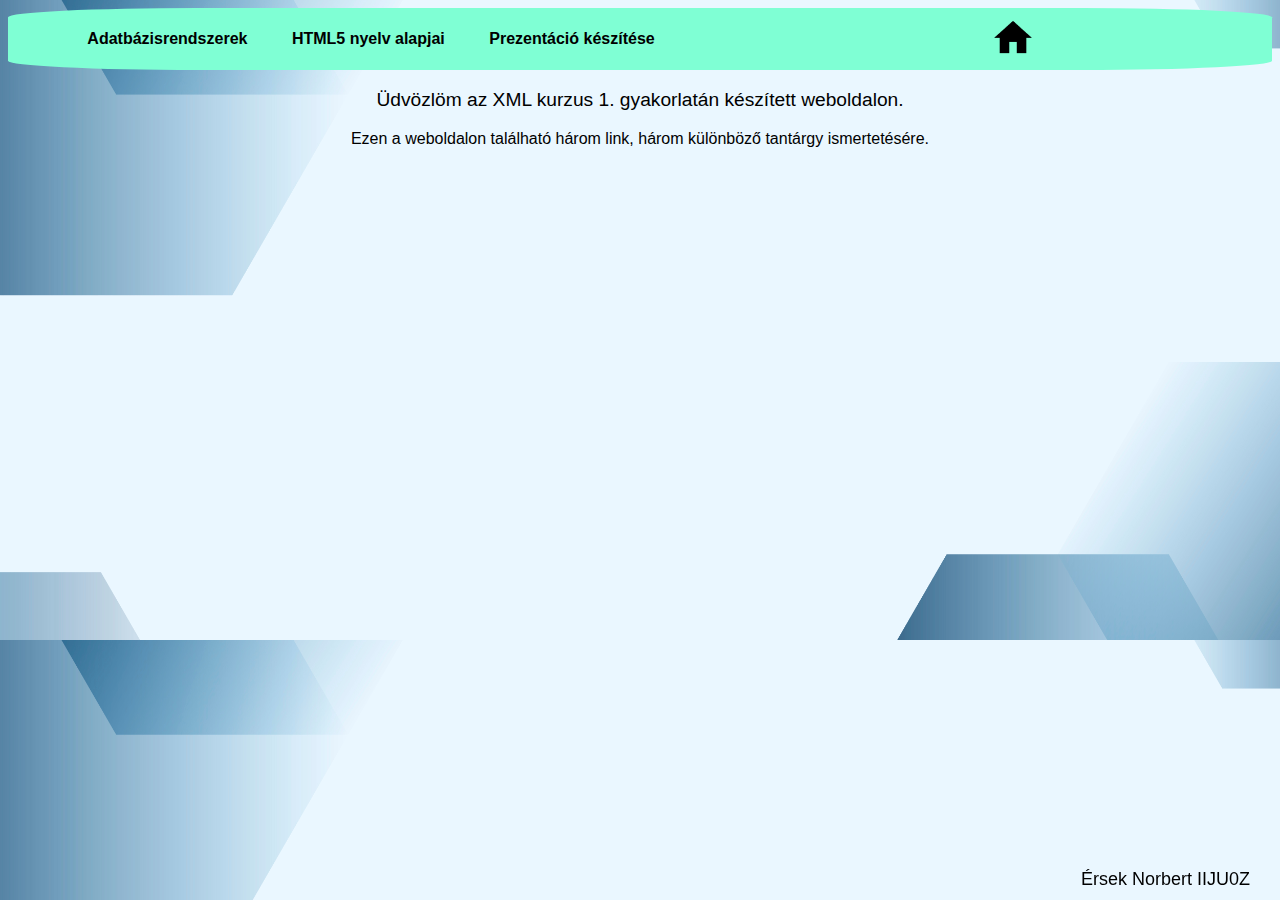
<file: iiju0z_0913/index.html>
<!DOCTYPE html>

<head>
  <title>Főoldal</title>
  <link rel="stylesheet" type="text/css" href="style/style.css">

</head>

<body>
  <nav>
    <ul class="menu">
      <li><a href="adatbazis.html">Adatbázisrendszerek</a></li>
      <li><a href="internet.html">HTML5 nyelv alapjai</a></li>
      <li><a href="prezentacio.html">Prezentáció készítése</a></li>
    </ul>

    <div class="logo">
      <a href="index.html">
        <img id="homebutton" src="material/home-button.png">
      </a>

    </div>
  </nav>

  <div class="welcome">
    <p id="special">Üdvözlöm az XML kurzus 1. gyakorlatán készített weboldalon.</p>
    <p>Ezen a weboldalon található három link, három különböző tantárgy ismertetésére.</p>
    <div id="author">
      Érsek Norbert IIJU0Z
    </div>
  </div>
</body>
</file>
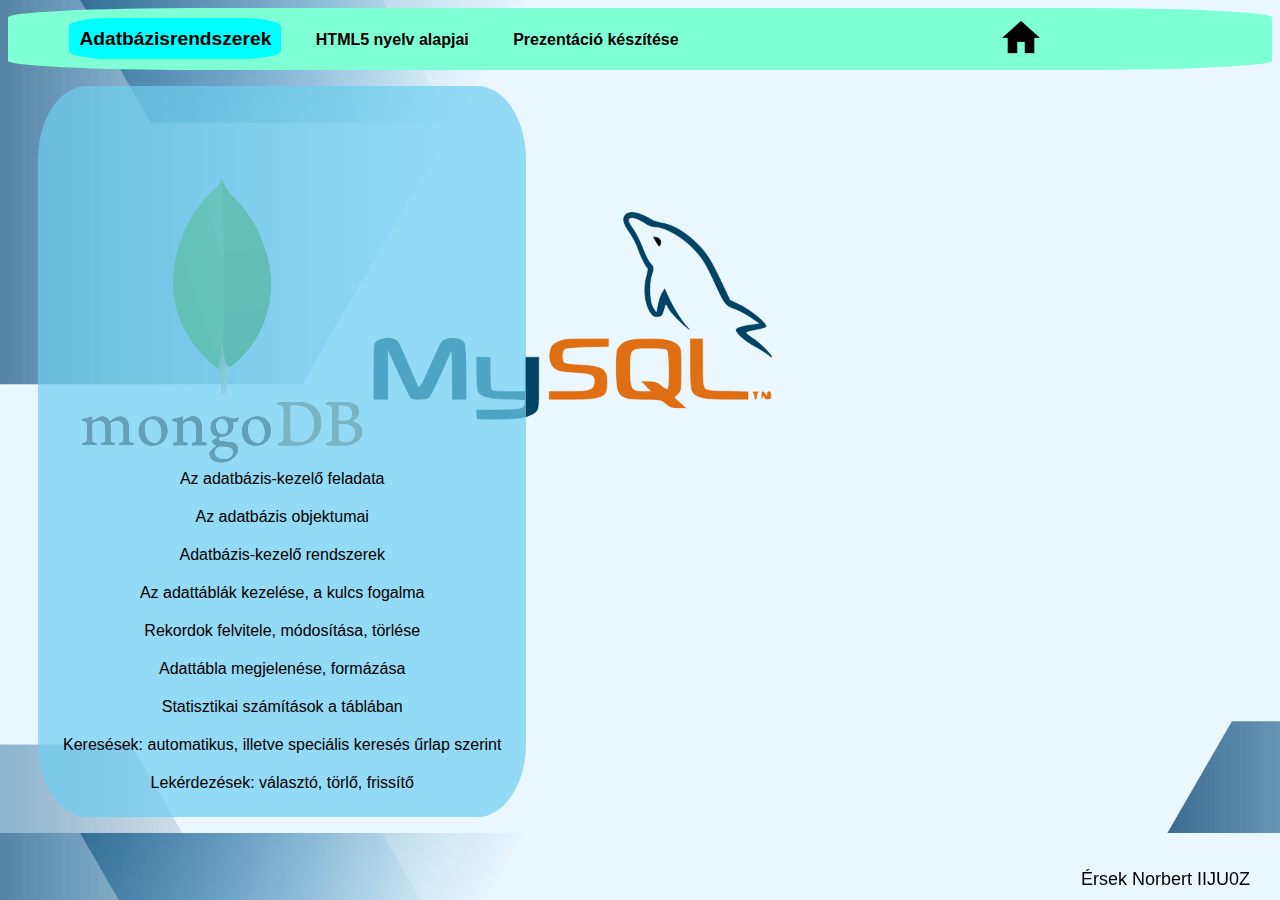
<file: iiju0z_0913/adatbazis.html>
<!DOCTYPE html>

<head>
  <title>Adatbázisrendszerek</title>
  <link rel="stylesheet" type="text/css" href="style/style.css">
</head>

<body>
  <nav>
    <ul class="menu">
      <li><a id="current" href="adatbazis.html">Adatbázisrendszerek</a></li>
      <li><a href="internet.html">HTML5 nyelv alapjai</a></li>
      <li><a href="prezentacio.html">Prezentáció készítése</a></li>
    </ul>
    <div class="logo">
      <a href="index.html">
        <img id="homebutton" src="material/home-button.png">
      </a>

  </nav>

  <div class="image_container">
      <img class="images" src="material/mysql.png" style="width: 400px;">
      <img class="images" src="material/mongodb.png">
  </div>
  <div class="list">
    <ul>
      <li>Az adatbázis-kezelő feladata</li>
      <li>Az adatbázis objektumai</li>
      <li>Adatbázis-kezelő rendszerek</li>
      <li>Az adattáblák kezelése, a kulcs fogalma</li>
      <li>Rekordok felvitele, módosítása, törlése</li>
      <li>Adattábla megjelenése, formázása</li>
      <li>Statisztikai számítások a táblában</li>
      <li>Keresések: automatikus, illetve speciális keresés űrlap szerint</li>
      <li>Lekérdezések: választó, törlő, frissítő</li>
    </ul>
  </div>
  <div id="author">
    Érsek Norbert IIJU0Z
  </div>
</body>
</file>
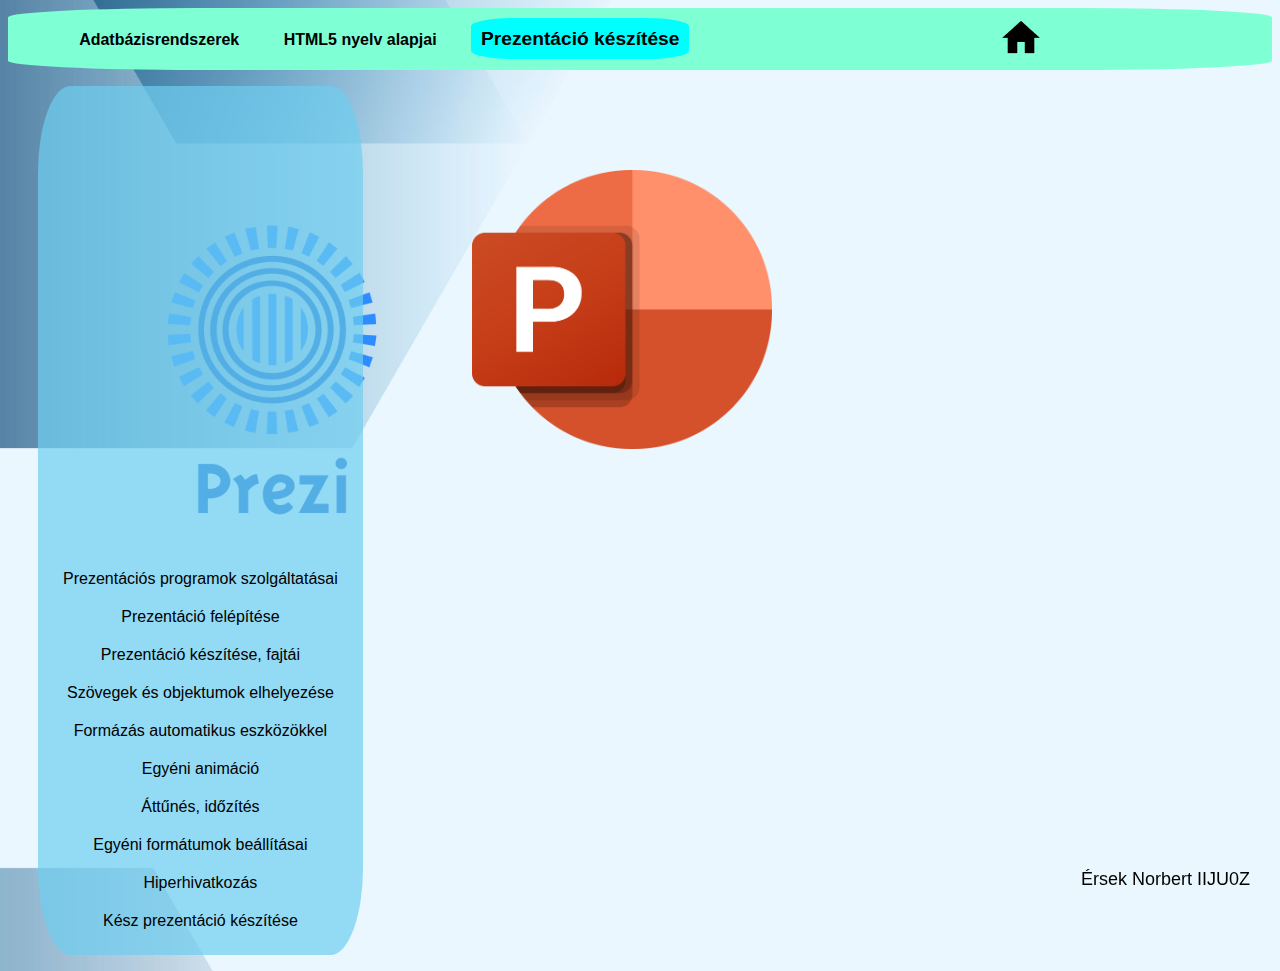
<file: iiju0z_0913/prezentacio.html>
<!DOCTYPE html>

<head>
  <title>Prezentáció készítése</title>
  <link rel="stylesheet" type="text/css" href="style/style.css">
</head>

<body>
  <nav>

    <ul class="menu">
      <li><a href="adatbazis.html">Adatbázisrendszerek</a></li>
      <li><a href="internet.html">HTML5 nyelv alapjai</a></li>
      <li ><a id="current" href="prezentacio.html">Prezentáció készítése</a></li>
    </ul>
    <div class="logo">
      <a href="index.html">
        <img id="homebutton" src="material/home-button.png">
      </a>
    </div>
  </nav>

  <div class="image_container">
    <img class="images" src="material/powerpoint.png" style="width: 300px;">
    <img class="images" src="material/prezi.png" style="width: 400px;">
  </div>
  <div class="list">
    <ul>
      <li>Prezentációs programok szolgáltatásai</li>
      <li>Prezentáció felépítése</li>
      <li>Prezentáció készítése, fajtái</li>
      <li>Szövegek és objektumok elhelyezése</li>
      <li>Formázás automatikus eszközökkel</li>
      <li>Egyéni animáció</li>
      <li>Áttűnés, időzítés</li>
      <li>Egyéni formátumok beállításai</li>
      <li>Hiperhivatkozás</li>
      <li>Kész prezentáció készítése</li>
    </ul>
  </div>
  <div id="author">
    Érsek Norbert IIJU0Z
  </div>
</body>
</file>
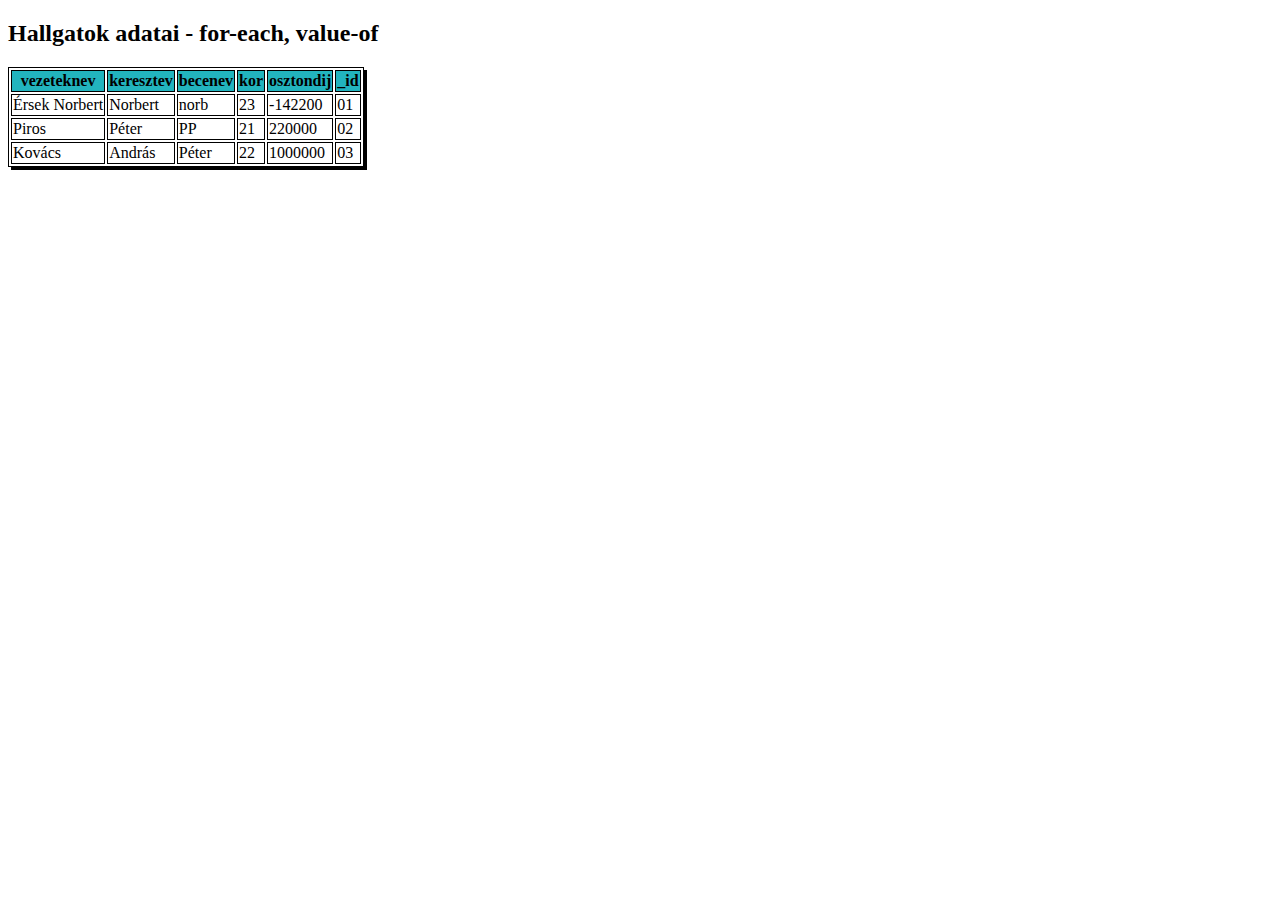
<file: iiju0z_1129/hallgatoiiju0z.html>
<!DOCTYPE html>
<html>

<head>
	<style>
		table {
			border: solid 1px black;
			box-shadow: 3px 3px 0px;
		}

		th {
			background-color: rgb(34, 180, 190);
			border: solid 1px black;
		}

		td {
			border: solid 1px black;
		}
	</style>

<body>
	<h2>Hallgatok adatai - for-each, value-of</h2>
	<table border=1>
		<thead>
			<tr>
				<th>vezeteknev</th>
				<th>keresztev</th>
				<th>becenev</th>
				<th>kor</th>
				<th>osztondij</th>
				<th>_id</th>
			</tr>
		</thead>
		<tbody>
			<tr>
				<td>Érsek Norbert</td>
				<td>Norbert</td>
				<td>norb</td>
				<td>23</td>
				<td>-142200</td>
				<td>01</td>
			</tr>
			<tr>
				<td>Piros</td>
				<td>Péter</td>
				<td>PP</td>
				<td>21</td>
				<td>220000</td>
				<td>02</td>
			</tr>
			<tr>
				<td>Kovács</td>
				<td>András</td>
				<td>Péter</td>
				<td>22</td>
				<td>1000000</td>
				<td>03</td>
			</tr>
		</tbody>
	</table>
</body>

</html>
</file>
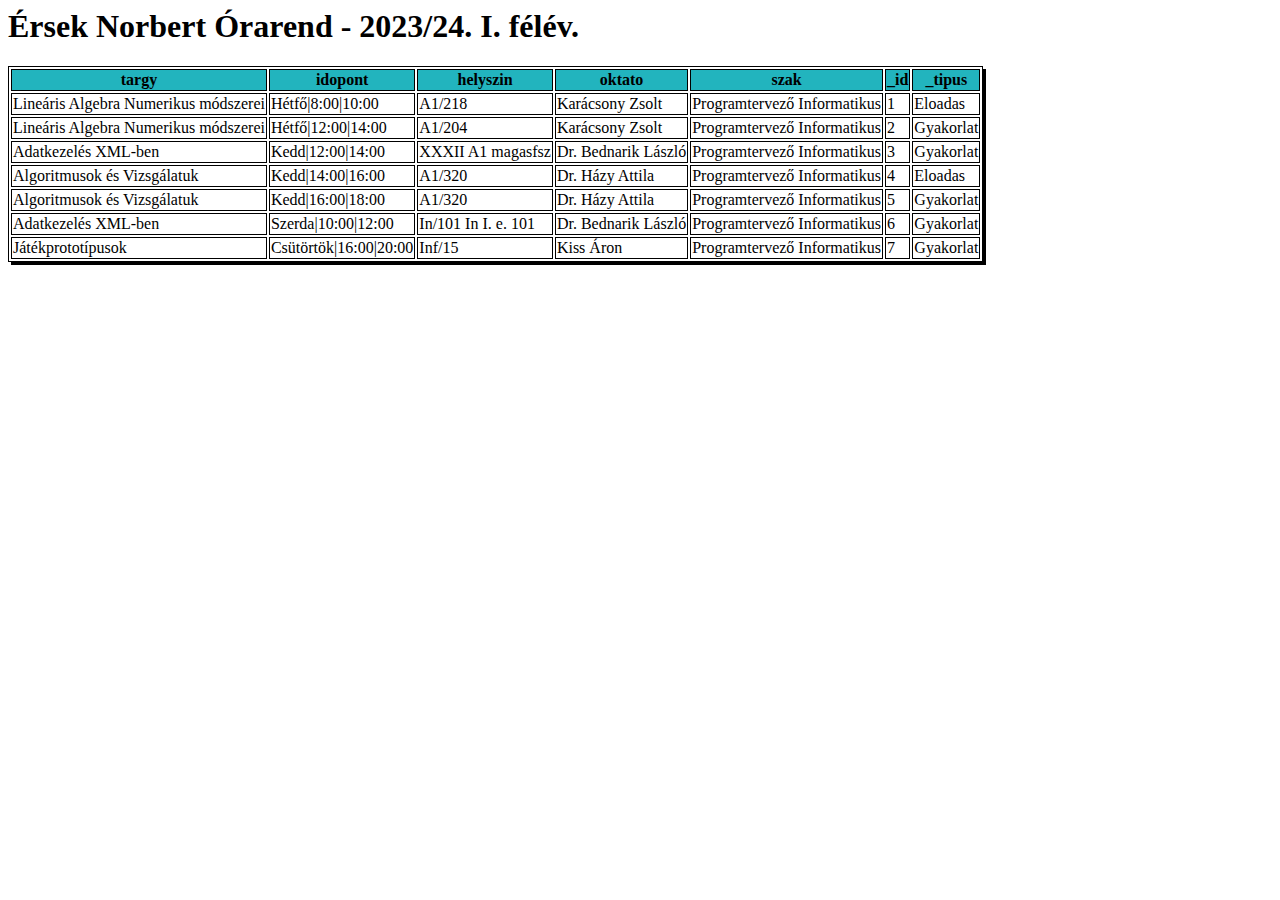
<file: iiju0z_1129/orarendiiju0z.html>
<html>
	<head>
        <style>
            table{
                border: solid 1px black;
                box-shadow: 3px 3px 0px;
            }
            th{
                background-color: rgb(34, 180, 190);
                border: solid 1px black;
            }
            td{
                border: solid 1px black;
            }
        </style>
	</head>
		<body>
            <h1>Érsek Norbert Órarend - 2023/24. I. félév.</h1>
			<table border=1>
				<thead>
					<tr>
						<th>targy</th>
						<th>idopont</th>
						<th>helyszin</th>
						<th>oktato</th>
						<th>szak</th>
						<th>_id</th>
						<th>_tipus</th>
					</tr>
				</thead>
				<tbody>
					<tr>
						<td>Lineáris Algebra Numerikus módszerei</td>
						<td>Hétfő|8:00|10:00</td>
						<td>A1/218</td>
						<td>Karácsony Zsolt</td>
						<td>Programtervező Informatikus</td>
						<td>1</td>
						<td>Eloadas</td>
					</tr>
					<tr>
						<td>Lineáris Algebra Numerikus módszerei</td>
						<td>Hétfő|12:00|14:00</td>
						<td>A1/204</td>
						<td>Karácsony Zsolt</td>
						<td>Programtervező Informatikus</td>
						<td>2</td>
						<td>Gyakorlat</td>
					</tr>

					<tr>
						<td>Adatkezelés XML-ben</td>
						<td>Kedd|12:00|14:00</td>
						<td>XXXII A1 magasfsz</td>
						<td>Dr. Bednarik László</td>
						<td>Programtervező Informatikus</td>
						<td>3</td>
						<td>Gyakorlat</td>
					</tr>
					<tr>
						<td>Algoritmusok és Vizsgálatuk</td>
						<td>Kedd|14:00|16:00</td>
						<td>A1/320</td>
						<td>Dr. Házy Attila</td>
						<td>Programtervező Informatikus</td>
						<td>4</td>
						<td>Eloadas</td>
					</tr>
					<tr>
						<td>Algoritmusok és Vizsgálatuk</td>
						<td>Kedd|16:00|18:00</td>
						<td>A1/320</td>
						<td>Dr. Házy Attila</td>
						<td>Programtervező Informatikus</td>
						<td>5</td>
						<td>Gyakorlat</td>
					</tr>
					<tr>
						<td>Adatkezelés XML-ben</td>
						<td>Szerda|10:00|12:00</td>
						<td>In/101 In I. e. 101</td>
						<td>Dr. Bednarik László</td>
						<td>Programtervező Informatikus</td>
						<td>6</td>
						<td>Gyakorlat</td>
					</tr>
					<tr>
						<td>Játékprototípusok</td>
						<td>Csütörtök|16:00|20:00</td>
						<td>Inf/15</td>
						<td>Kiss Áron</td>
						<td>Programtervező Informatikus</td>
						<td>7</td>
						<td>Gyakorlat</td>
					</tr>
				</tbody>
			</table>
		</body>
	</html>
</file>
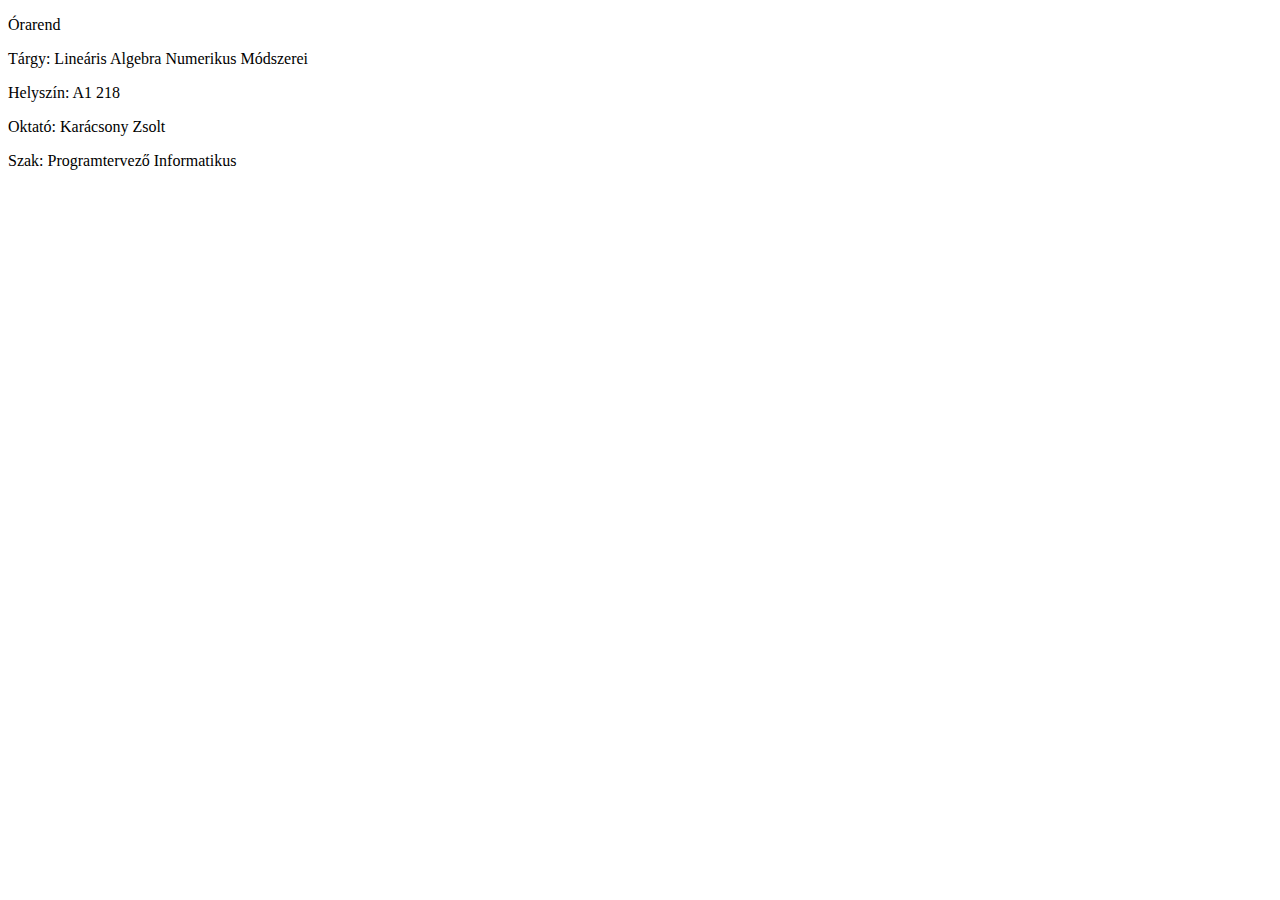
<file: iiju0z_1206/JScriptiij0uz.html>
<!DOCTYPE html>
<html>
<body>
<p>Órarend</p>
<p id="targy"></p>
<p id="helyszin"></p>
<p id="oktato"></p>
<p id="szak"></p>
<script>
const txt = '{"orarendiiju0z":{"ora":[{"@id":"1","@tipus":"eloadas","targy":"Lineáris Algebra Numerikus Módszerei","idopont":{"nap":"Hétfő","tol":"8:00","ig":"10:00"},"helyszin":"A1 218","oktato":"Karácsony Zsolt","szak":"Programtervező Informatikus"},{"@id":"2","@tipus":"gyakorlat","targy":"Lineáris Algebra Numerikus Módszerei","idopont":{"nap":"Hétfő","tol":"12:00","ig":"14:00"},"helyszin":"A1 204","oktato":"Karácsony Zsolt","szak":"Programtervező Informatikus"},{"@id":"3","@tipus":"eloadas","targy":"Adatkezelés XML nyelven","idopont":{"nap":"Kedd","tol":"12:00","ig":"14:00"},"helyszin":"A1 XXXII","oktato":"Dr. Bednarik László","szak":"Programtervező Informatikus"},{"@id":"4","@tipus":"eloadas","targy":"Algoritmusok és Vizsgálatuk","idopont":{"nap":"Kedd","tol":"14:00","ig":"16:00"},"helyszin":"A1 320","oktato":"Dr. Házy Attila","szak":"Programtervező Informatikus"},{"@id":"5","@tipus":"gyakorlat","targy":"Algoritmusok és Vizsgálatuk","idopont":{"nap":"Kedd","tol":"16:00","ig":"18:00"},"helyszin":"A1 320","oktato":"Dr. Házy Attila","szak":"Programtervező Informatikus"},{"@id":"6","@tipus":"gyakorlat","targy":"Adatkezelés XML nyelven","idopont":{"nap":"Szerda","tol":"10:00","ig":"12:00"},"helyszin":"Inf 101","oktato":"Dr. Bednarik László","szak":"Programtervező Informatikus"},{"@id":"7","@tipus":"gyakorlat","targy":"Játékprototípusok","idopont":{"nap":"Csütörtök","tol":"16:00","ig":"18:00"},"helyszin":"Inf 15","oktato":"Kiss Áron","szak":"Programtervező Informatikus"}]}}'
const obj = JSON.parse(txt);
console.log(obj);
document.getElementById("targy").innerHTML = "Tárgy: "+obj.orarendiiju0z.ora[0].targy;
document.getElementById("helyszin").innerHTML = "Helyszín: "+obj.orarendiiju0z.ora[0].helyszin;
document.getElementById("oktato").innerHTML = "Oktató: "+obj.orarendiiju0z.ora[0].oktato;
document.getElementById("szak").innerHTML = "Szak: "+obj.orarendiiju0z.ora[0].szak;
</script>

</body>
</html>
</file>
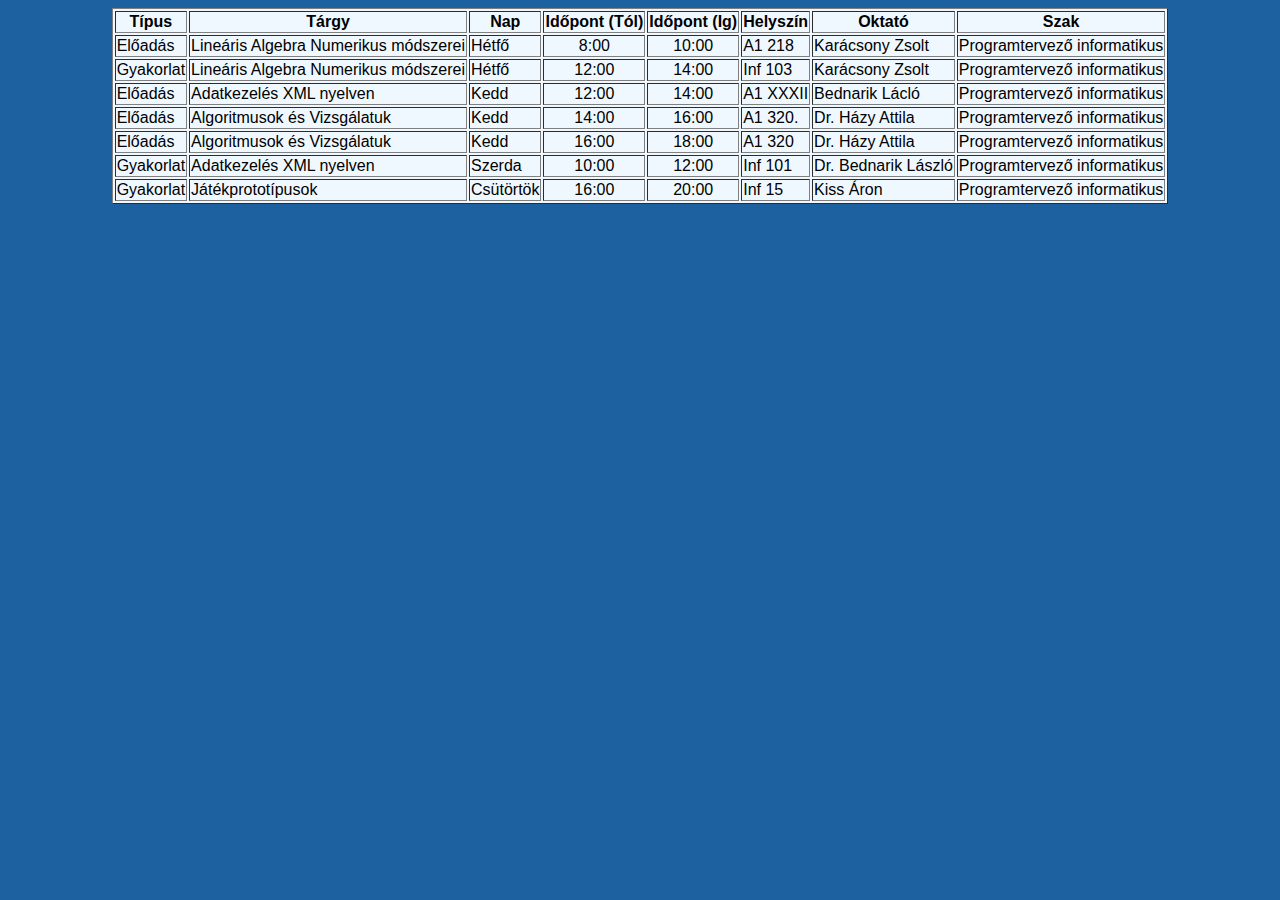
<file: iiju0z_0927/orarend/iiju0z_orarend.html>
<!DOCTYPE html>
<html>

<head>
  <title>Órarend IIJU0Z</title>
  <style>
    body {
      background-color: rgb(30, 97, 160);
      font-family: 'Trebuchet MS', 'Lucida Sans Unicode', 'Lucida Grande', 'Lucida Sans', Arial, sans-serif;
    }

    .center-align {
      text-align: center;
    }

    table {
      background-color: aliceblue;

    }
  </style>
</head>

<body>
  <table align="center" border="1" id="orarend-table">
    <tr>
      <th>Típus</th>
      <th>Tárgy</th>
      <th>Nap</th>
      <th>Időpont (Tól)</th>
      <th>Időpont (Ig)</th>
      <th>Helyszín</th>
      <th>Oktató</th>
      <th>Szak</th>
    </tr>
  </table>

  <script src="orarend.js">
  </script>
</body>

</html>
</file>
<file: iiju0z_0913/style/style.css>
body {
    font-family: 'Trebuchet MS', 'Lucida Sans Unicode', 'Lucida Grande', 'Lucida Sans', Arial, sans-serif;
    background-image: url('../material/background2.png');
    background-size: cover;
    cursor: default;
}

#homebutton {
    width: 10%;
}

#author {
    padding-bottom: 10px;
    padding-right: 30px;
    position: fixed;
    bottom: 0;
    right: 0;
    font-size: large;
    user-select: none;
}

nav {
    background-color: aquamarine;
    color: black;
    text-align: center;
    padding: 10px 0;
    display: flex;
    justify-content: space-around;
    align-items: center;
    border-radius: 15%;
}

.logo {
    max-width: 30%;
}

.logo img {
    padding-left: 0;
    margin-left: 0;
}

.logo:hover {
    cursor: pointer;
    opacity: 75%;
}

.logo ul li {
    list-style-type: none;

}

.logo ul li a {
    text-decoration: none;
    color: black;
    font-weight: bold;
}

.menu {
    list-style-type: none;
    margin: 0;
    padding: 0;
    user-select: none;
}

.menu li {
    display: inline;
    margin-right: 20px;
}

.menu li a {
    text-decoration: none;
    color: black;
    font-weight: bold;
    padding: 10px;
    transition: opacity 0.3s;
}

.menu li a:hover {
    cursor: pointer;
    opacity: 75%;
}

.welcome {
    text-align: center;
}

.welcome #special {
    font-size: larger;
}

.image_container {
    text-align: right;
    user-select: none;
    padding-right: 500px;
}

.images {
    padding-top: 100px;
    float: right;
    vertical-align: middle;
}

.list {
    position: relative;
    max-width: 50%;
    padding-left: 30px;
}

.list ul {
    list-style-type: none;
    max-width: fit-content;
    background-color: rgba(110, 205, 240, 0.7);
    padding: 15px;
    border-radius: 10%;
    text-align: center;
}

.list ul li {
    padding: 10px;
    position: relative;
}


#current {
    font-size: larger;
    background-color: aqua;
    padding: 10px;
    border-radius: 20%;
    transition: background-color 0.3s;
}

#current:hover {
    opacity: 75%;
    background-color: rgb(76, 252, 193);
}
</file>
